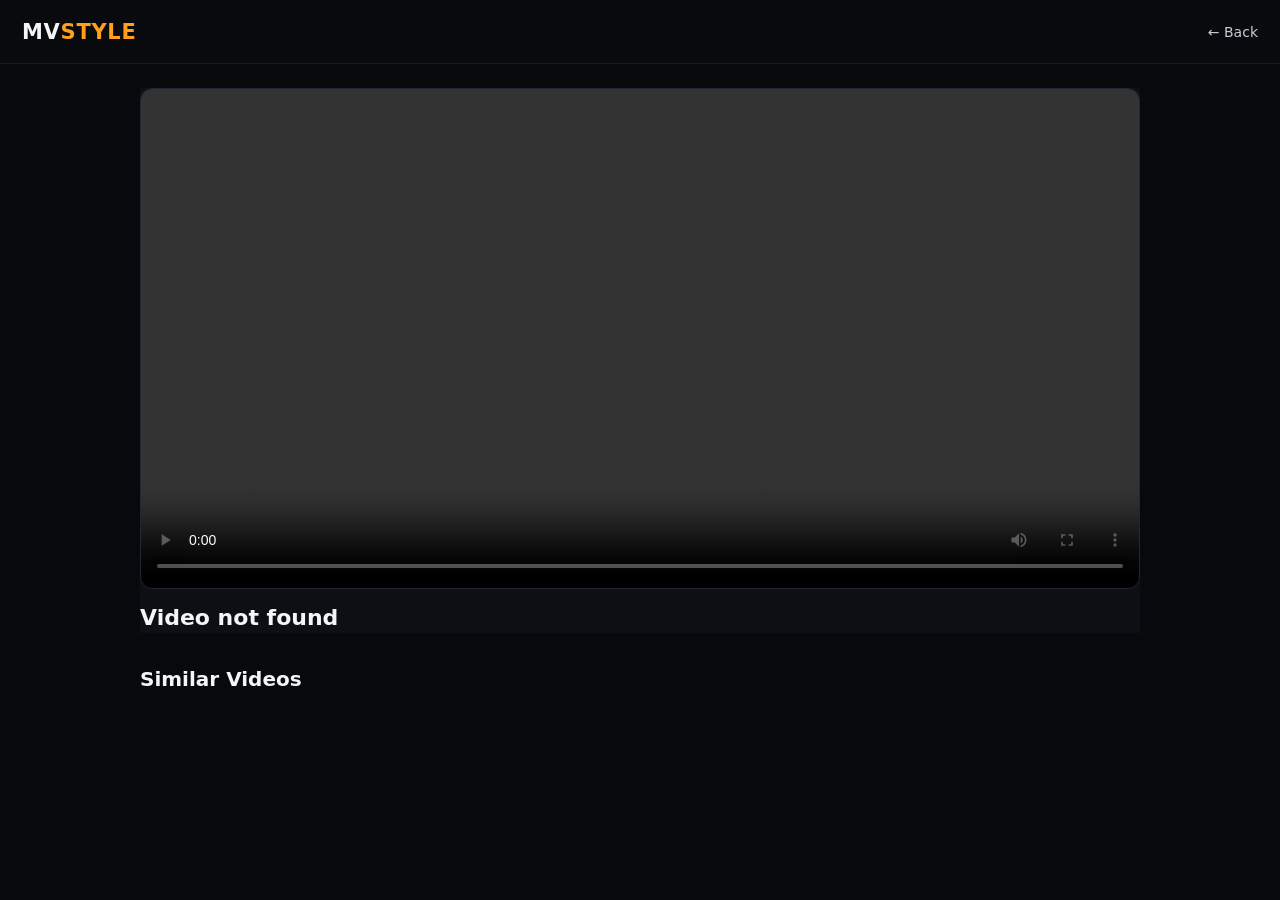
<file: watch.html>
<!doctype html>
<html lang="en">
<head>
  <meta charset="utf-8">
  <meta name="viewport" content="width=device-width,initial-scale=1,viewport-fit=cover">
  <meta name="theme-color" content="#090a0d">
  <title>Watch Video</title>
  <link rel="stylesheet" href="/assets/style.css">
</head>
<body>
  <header class="topbar">
    <a class="brand" href="/">MV<span>STYLE</span></a>
    <a href="/" class="back-link">← Back</a>
  </header>

  <main class="container watch-container">
    <section id="watchBox" class="watch-box">
      <div class="player-wrap">
        <video id="player" class="player" controls playsinline preload="metadata"></video>
      </div>
      <h1 id="watchTitle" class="watch-title">Loading...</h1>
      <p id="watchDescription" class="watch-description"></p>
    </section>

    <section class="similar-section">
      <div class="section-heading">
        <h2>Similar Videos</h2>
      </div>
      <div id="similarGrid" class="video-grid"></div>
    </section>
  </main>

  <script src="/assets/watch.js"></script>
</body>
</html>
</file>
<file: assets/style.css>
:root{
  --bg:#08090c;
  --card:#151820;
  --card2:#1c202a;
  --text:#f4f5f7;
  --muted:#9ba1ad;
  --line:#292e39;
  --accent:#ff9f1c;
  --accent2:#ffb84d;
}
*{box-sizing:border-box}
html,body{margin:0;padding:0;background:var(--bg);color:var(--text);font-family:Inter,system-ui,-apple-system,BlinkMacSystemFont,"Segoe UI",sans-serif}
body{min-height:100vh}
a{color:inherit;text-decoration:none}
.topbar{
  height:64px;display:flex;align-items:center;justify-content:space-between;
  padding:0 22px;border-bottom:1px solid #171a21;background:#090a0d;
  position:sticky;top:0;z-index:20
}
.brand{font-size:21px;font-weight:900;letter-spacing:.7px}
.brand span{color:var(--accent)}
.admin-link,.back-link{color:#c8ccd4;font-size:14px}
.container{width:min(1180px,calc(100% - 28px));margin:0 auto;padding:24px 0 44px}
.hero-title{display:flex;justify-content:space-between;align-items:end;margin-bottom:20px}
.hero-title h1{font-size:28px;margin:0 0 4px}
.hero-title p,.muted{color:var(--muted);margin:0}
.video-grid{
  display:grid;grid-template-columns:repeat(2,minmax(0,1fr));gap:18px 22px
}
.video-card{min-width:0;cursor:pointer}
.thumb{
  width:100%;aspect-ratio:16/9;object-fit:cover;border-radius:10px;
  background:#20242e;display:block;border:1px solid #232834
}
.thumb-wrap{position:relative}
.duration{
  position:absolute;right:8px;bottom:8px;background:rgba(8,9,12,.84);
  padding:4px 7px;border-radius:6px;font-size:12px;font-weight:700
}
.video-card-title{
  font-size:15px;font-weight:700;line-height:1.3;margin:8px 2px 0;
  display:-webkit-box;-webkit-line-clamp:2;-webkit-box-orient:vertical;overflow:hidden
}
.pagination{display:flex;gap:8px;justify-content:center;flex-wrap:wrap;margin-top:30px}
.page-btn{
  min-width:38px;height:38px;border:1px solid var(--line);background:#11141a;color:#ddd;
  border-radius:8px;cursor:pointer
}
.page-btn.active{background:var(--accent);color:#111;border-color:var(--accent);font-weight:800}
.empty{text-align:center;color:var(--muted);padding:70px 10px}
.hidden{display:none}
.watch-container{max-width:1000px}
.watch-box{background:#0d0f14}
.player-wrap{
  width:100%;background:#000;border-radius:12px;overflow:hidden;
  border:1px solid #222733
}
.player{display:block;width:100%;max-height:70vh;background:#000}
.watch-title{font-size:22px;line-height:1.3;margin:15px 0 6px}
.watch-description{color:var(--muted);line-height:1.5;margin:0}
.similar-section{margin-top:34px}
.section-heading{margin-bottom:16px}
.section-heading h2{font-size:20px;margin:0}
.admin-container{max-width:760px}
.admin-card{
  background:#101319;border:1px solid var(--line);border-radius:12px;
  padding:20px;margin-bottom:18px
}
.admin-card h1,.admin-card h2{margin:0 0 8px}
label{display:block;font-size:14px;font-weight:700;margin-top:14px}
input,textarea{
  width:100%;margin-top:7px;background:#0a0c10;color:#f4f5f7;
  border:1px solid #303541;border-radius:8px;padding:12px;font:inherit;outline:none
}
input:focus,textarea:focus{border-color:#666d7b}
.primary-btn,.small-btn{
  border:0;border-radius:8px;padding:11px 16px;font-weight:800;cursor:pointer
}
.primary-btn{margin-top:16px;background:var(--accent);color:#111}
.small-btn{background:#272c36;color:#fff}
.form-message{margin-top:12px;color:#c9ced8}
.admin-list-head{display:flex;align-items:center;justify-content:space-between;margin-bottom:12px}
.admin-item{
  display:grid;grid-template-columns:100px 1fr auto;gap:12px;align-items:center;
  padding:10px 0;border-top:1px solid var(--line)
}
.admin-item img{width:100px;aspect-ratio:16/9;object-fit:cover;border-radius:7px;background:#222}
.admin-item-title{font-weight:700;font-size:14px}
.delete-btn{background:#3a2020;color:#ffb1b1;border:1px solid #633838;border-radius:7px;padding:8px 10px;cursor:pointer}
@media(max-width:600px){
  .topbar{height:58px;padding:0 14px}
  .container{width:calc(100% - 20px);padding-top:18px}
  .video-grid{gap:14px 10px}
  .video-card-title{font-size:14px}
  .hero-title h1{font-size:23px}
  .watch-title{font-size:19px}
  .admin-item{grid-template-columns:76px 1fr}
  .admin-item img{width:76px}
  .delete-btn{grid-column:2;justify-self:start}
}
</file>
